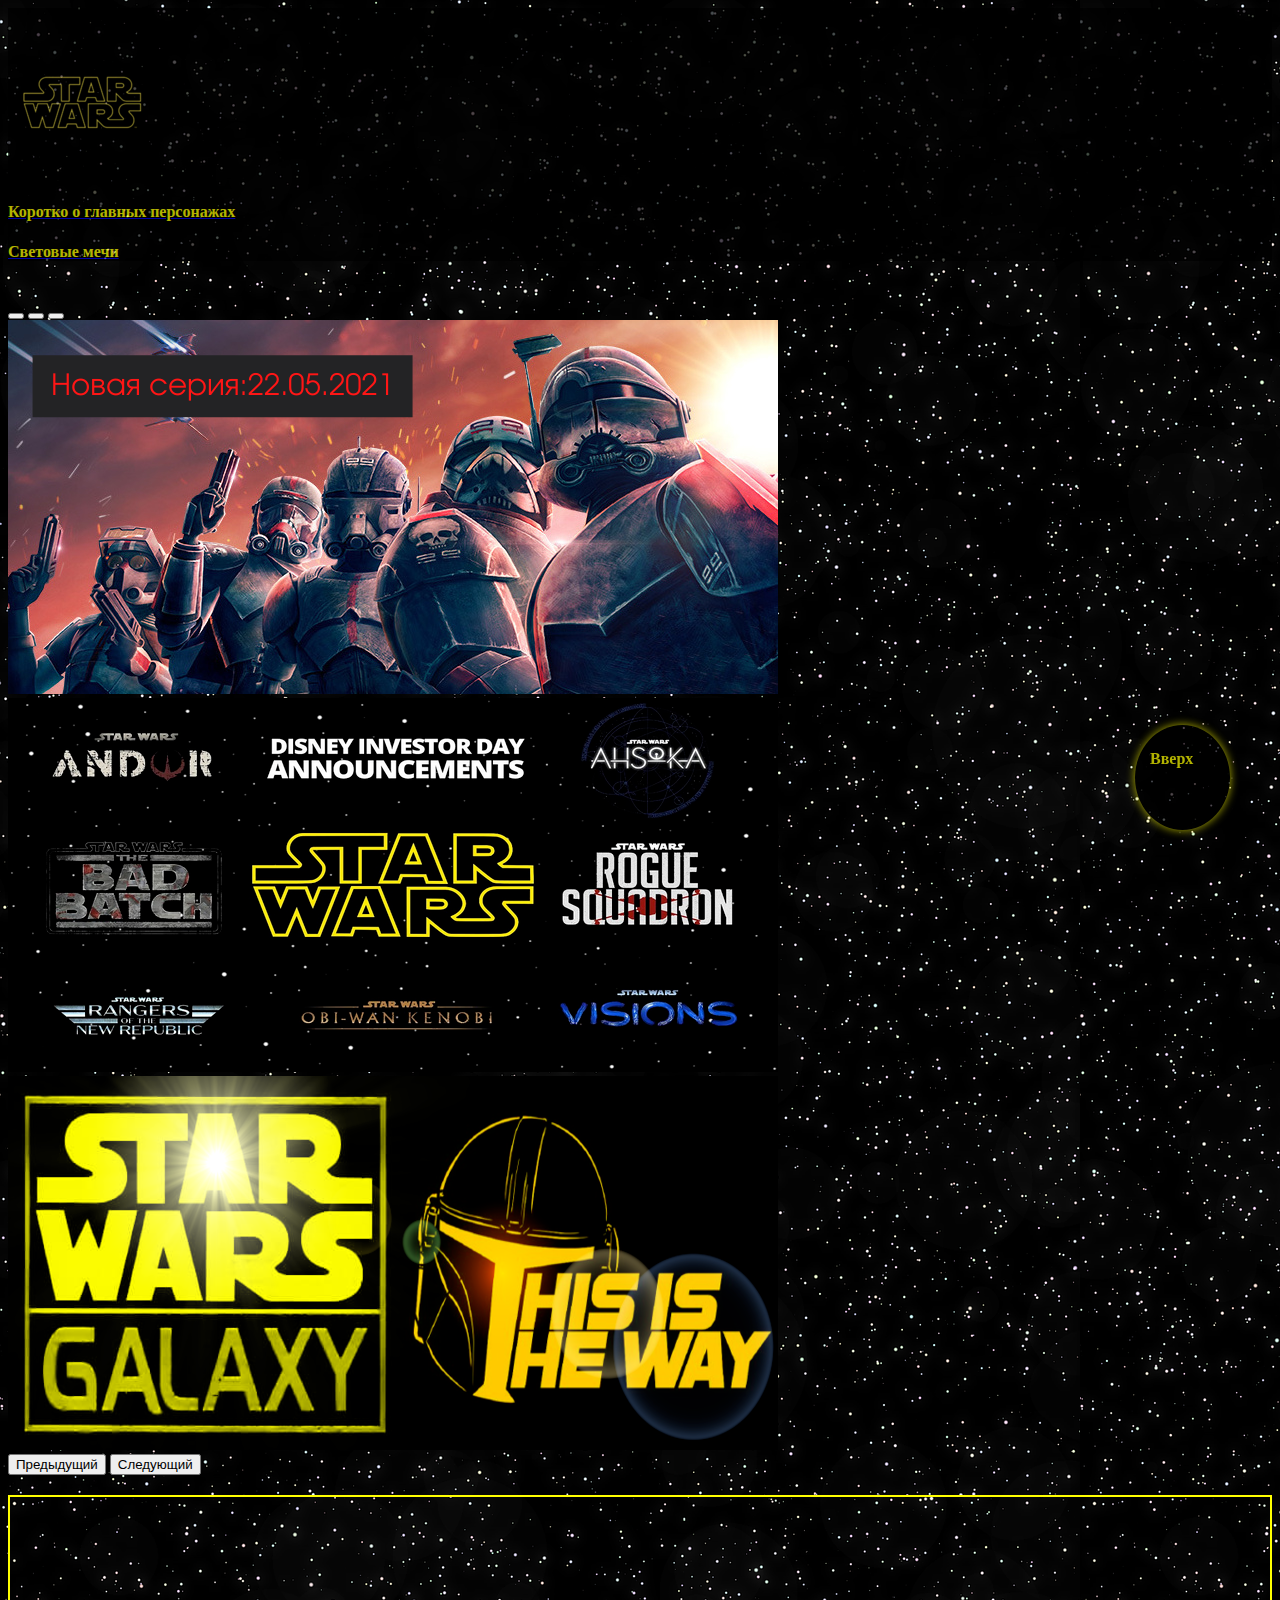
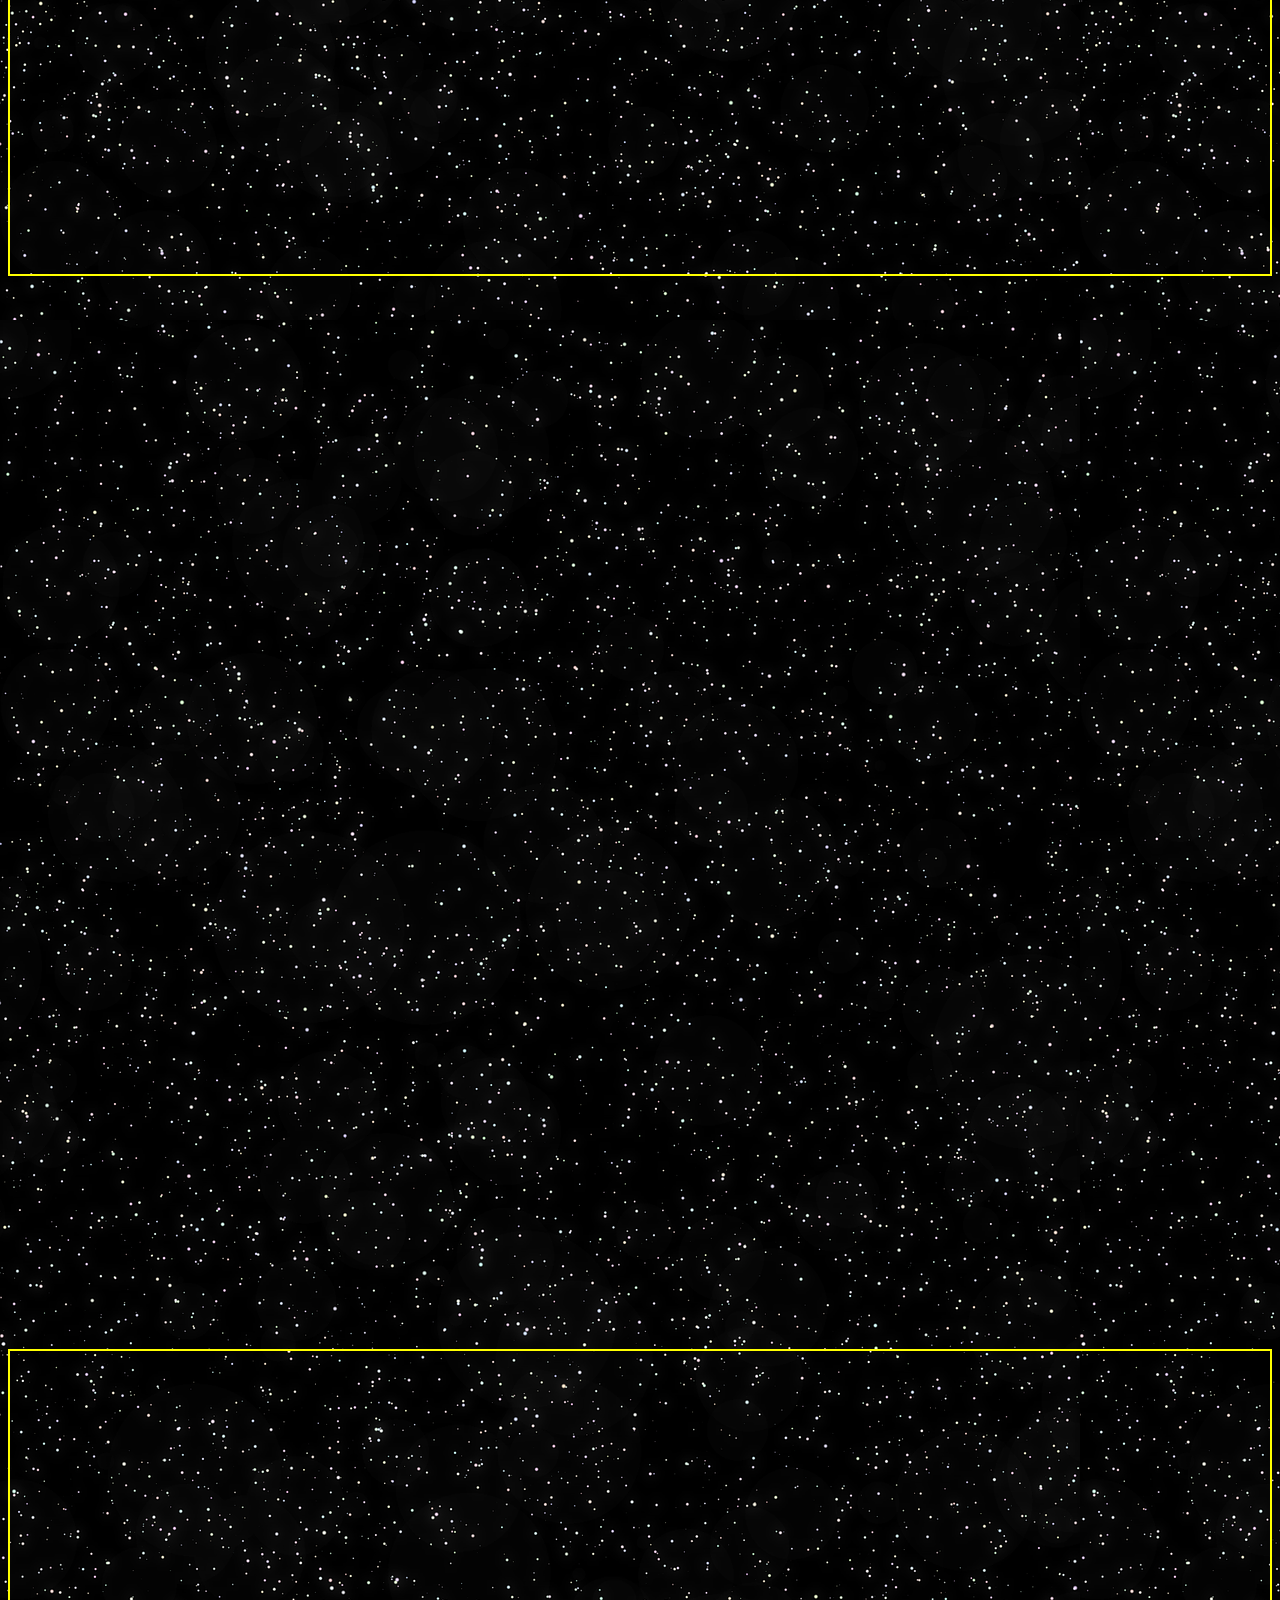
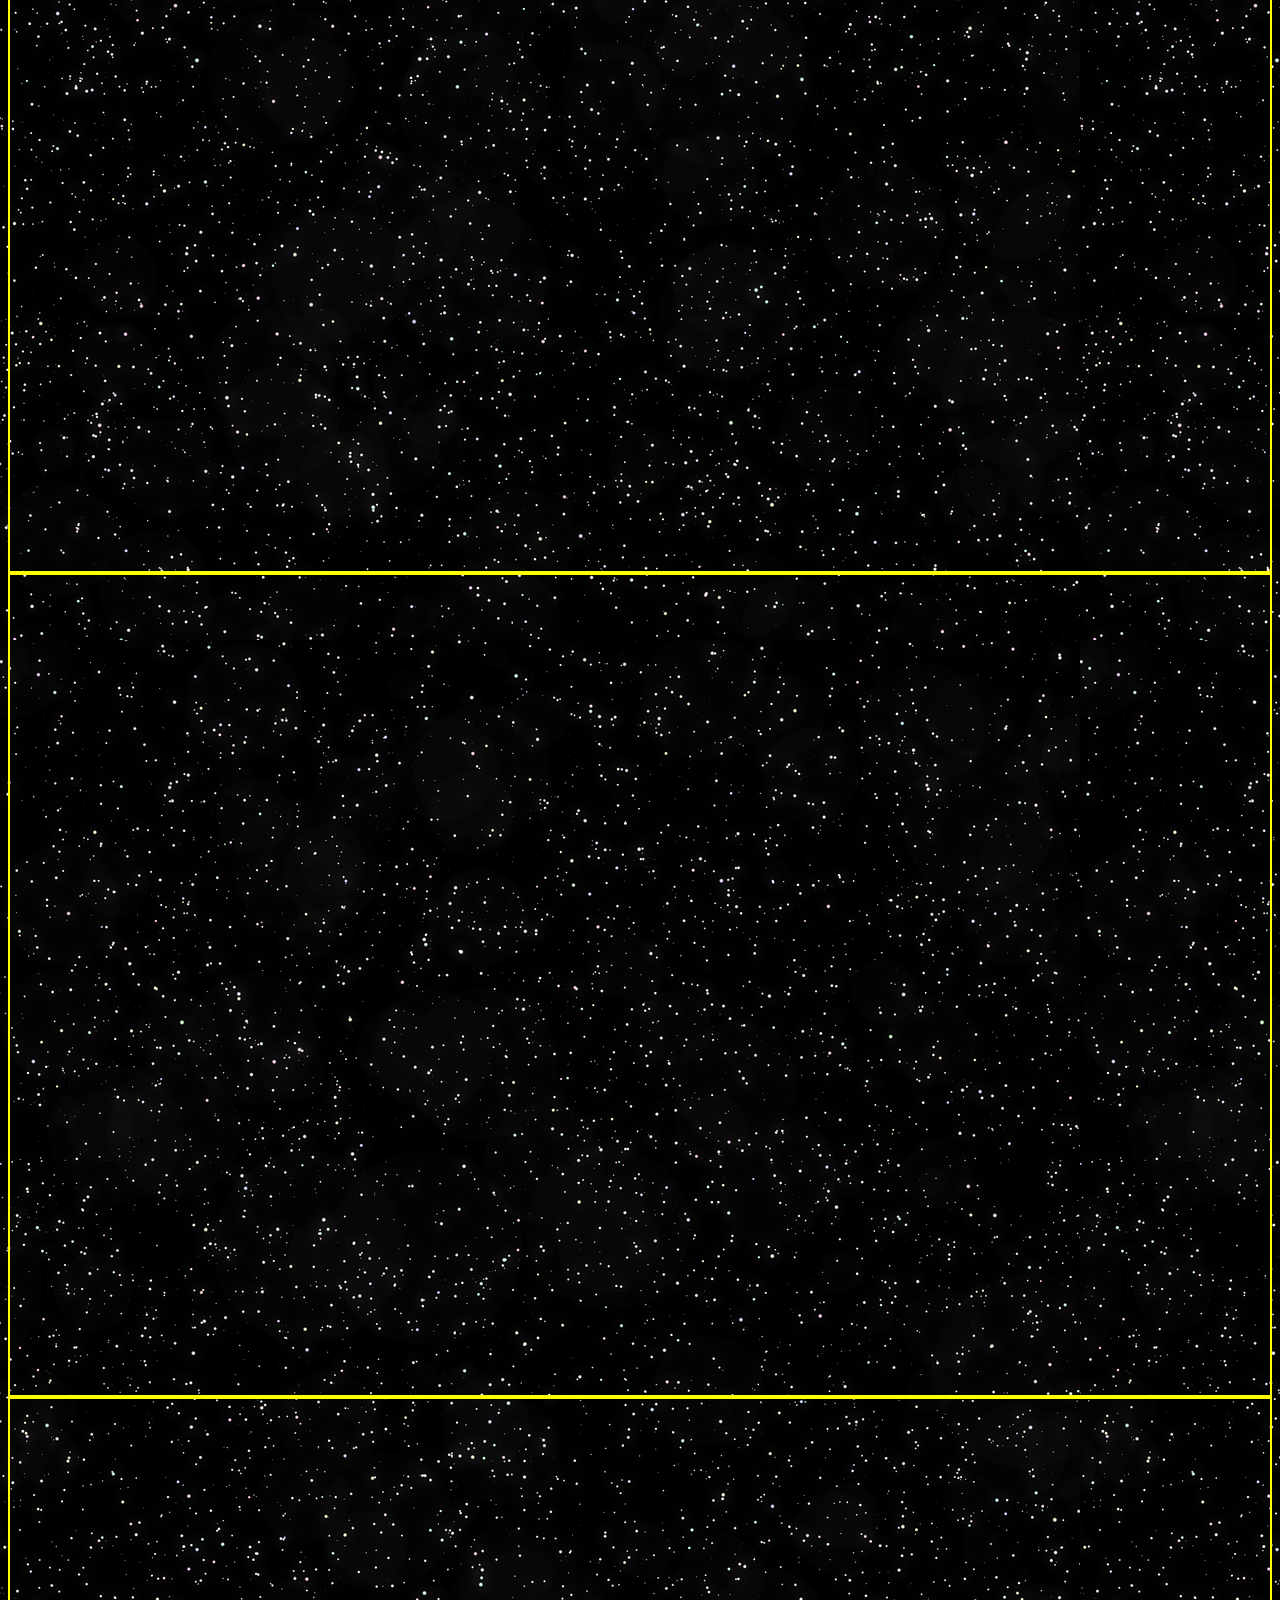
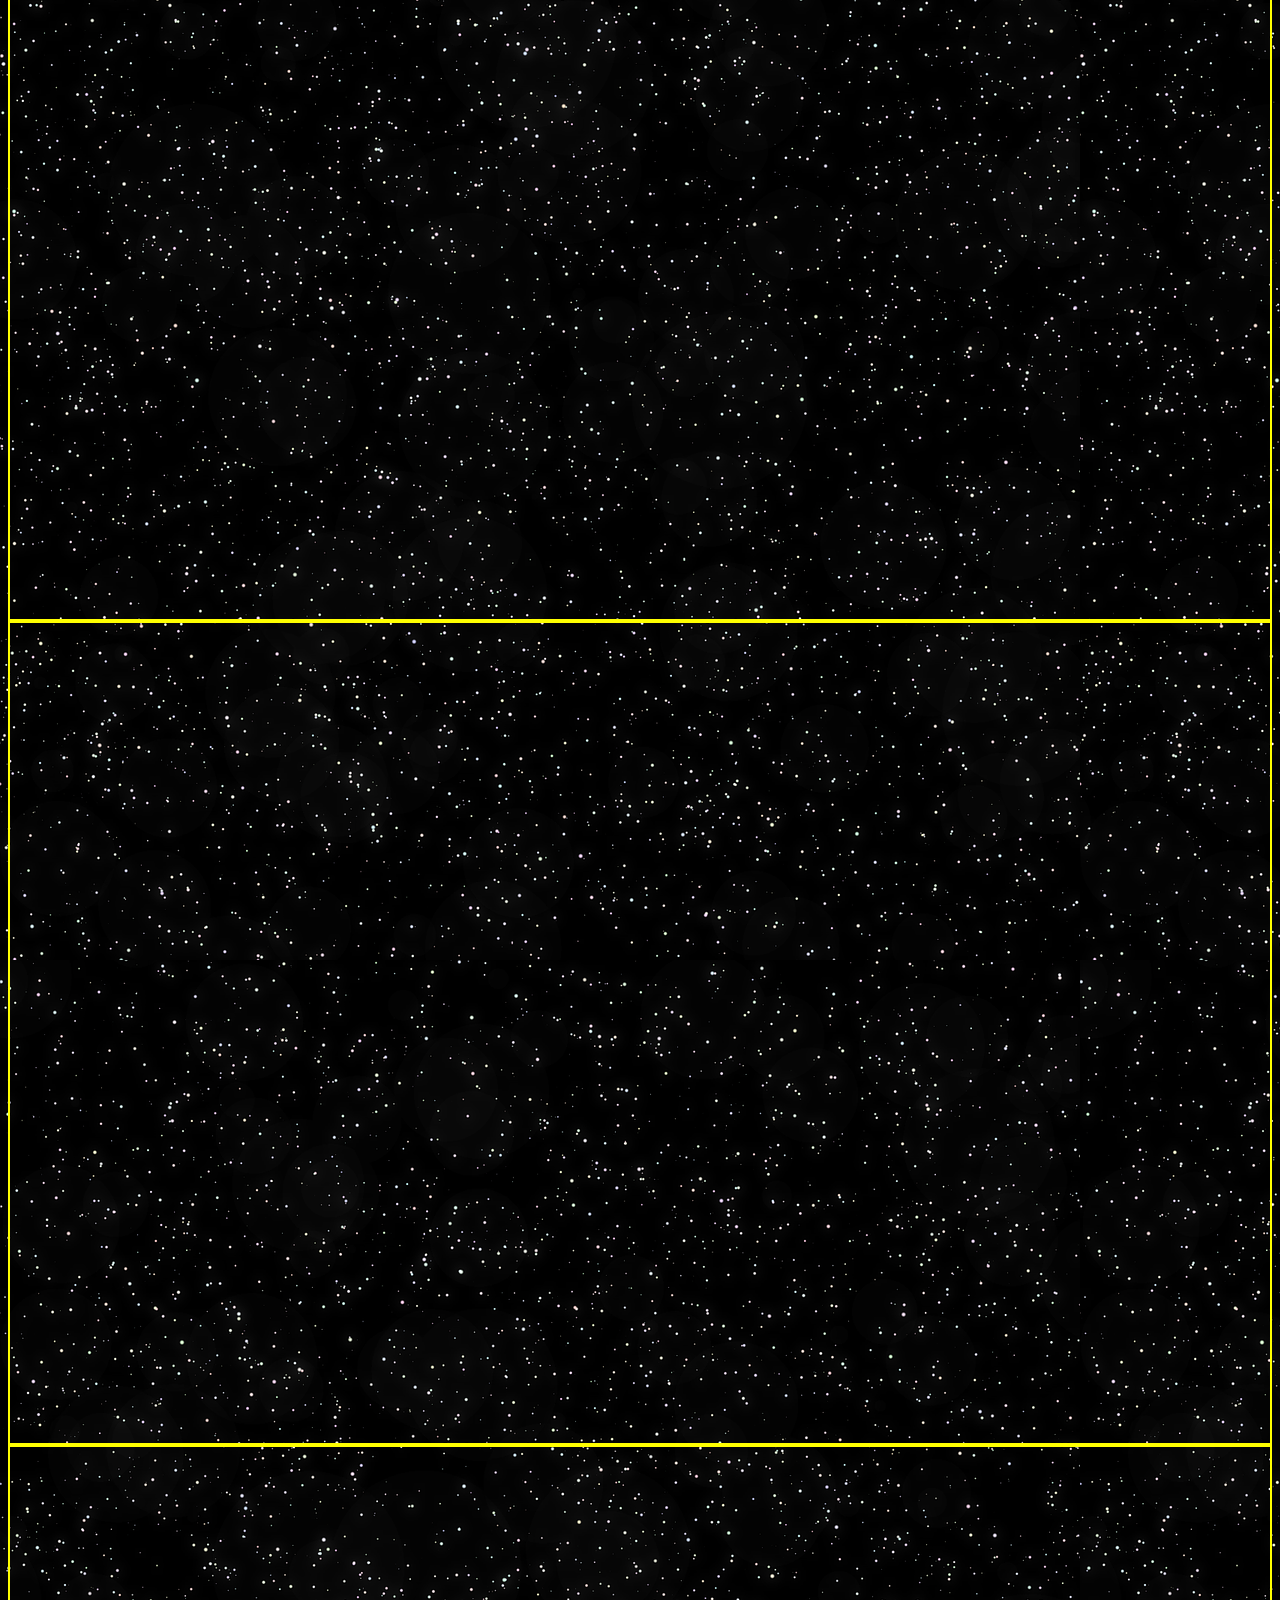
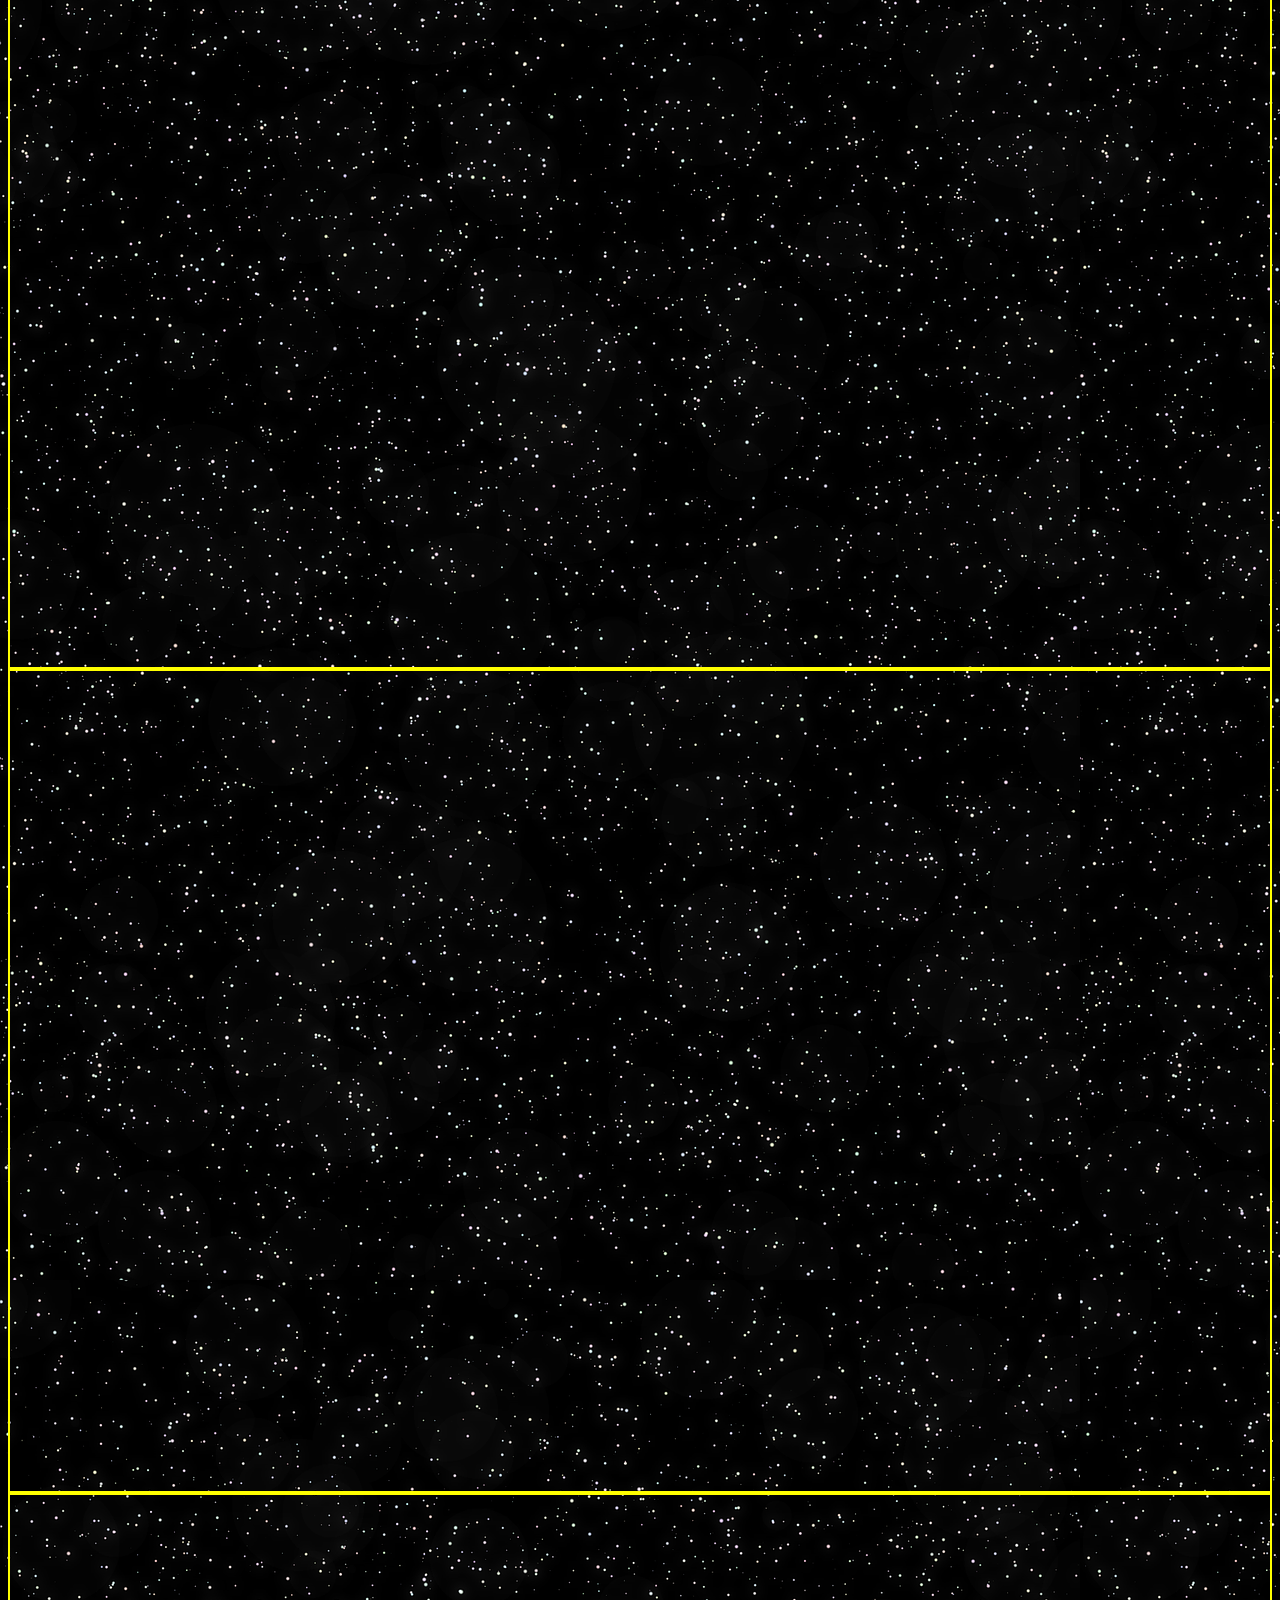
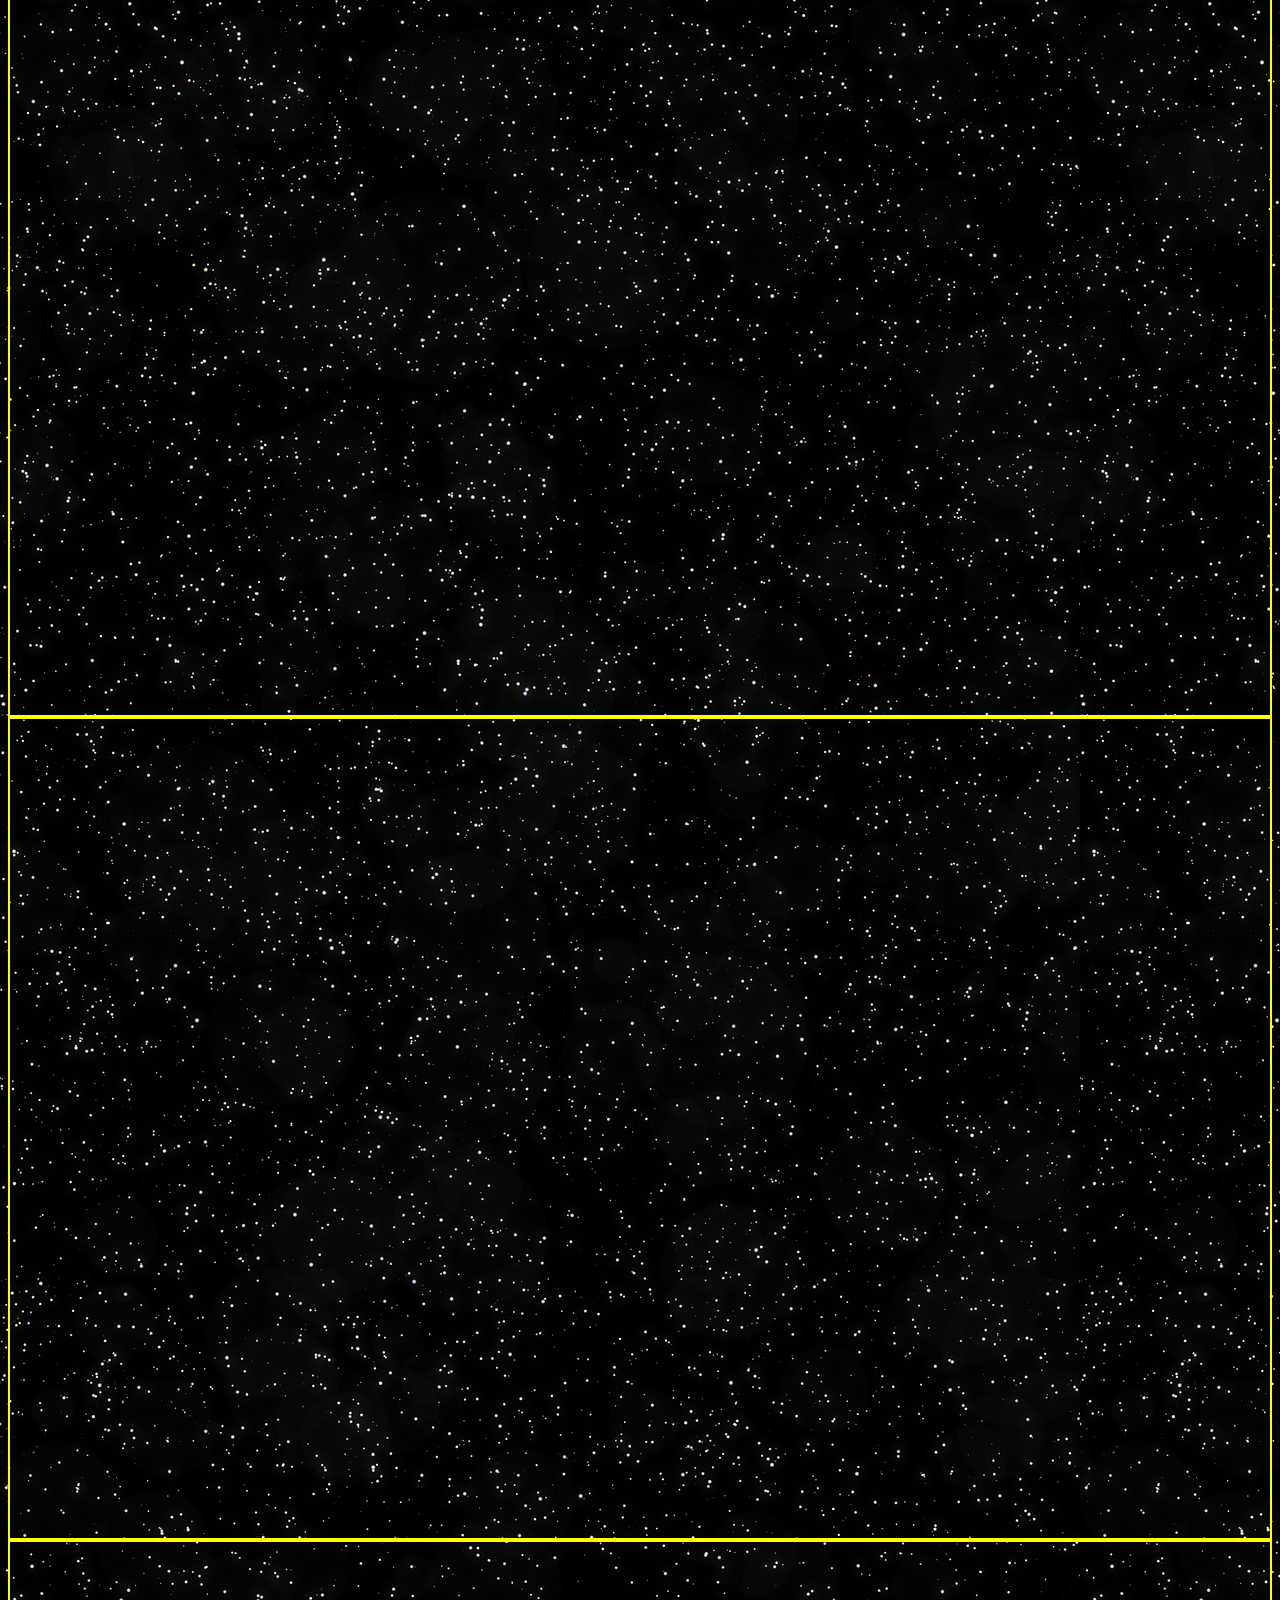
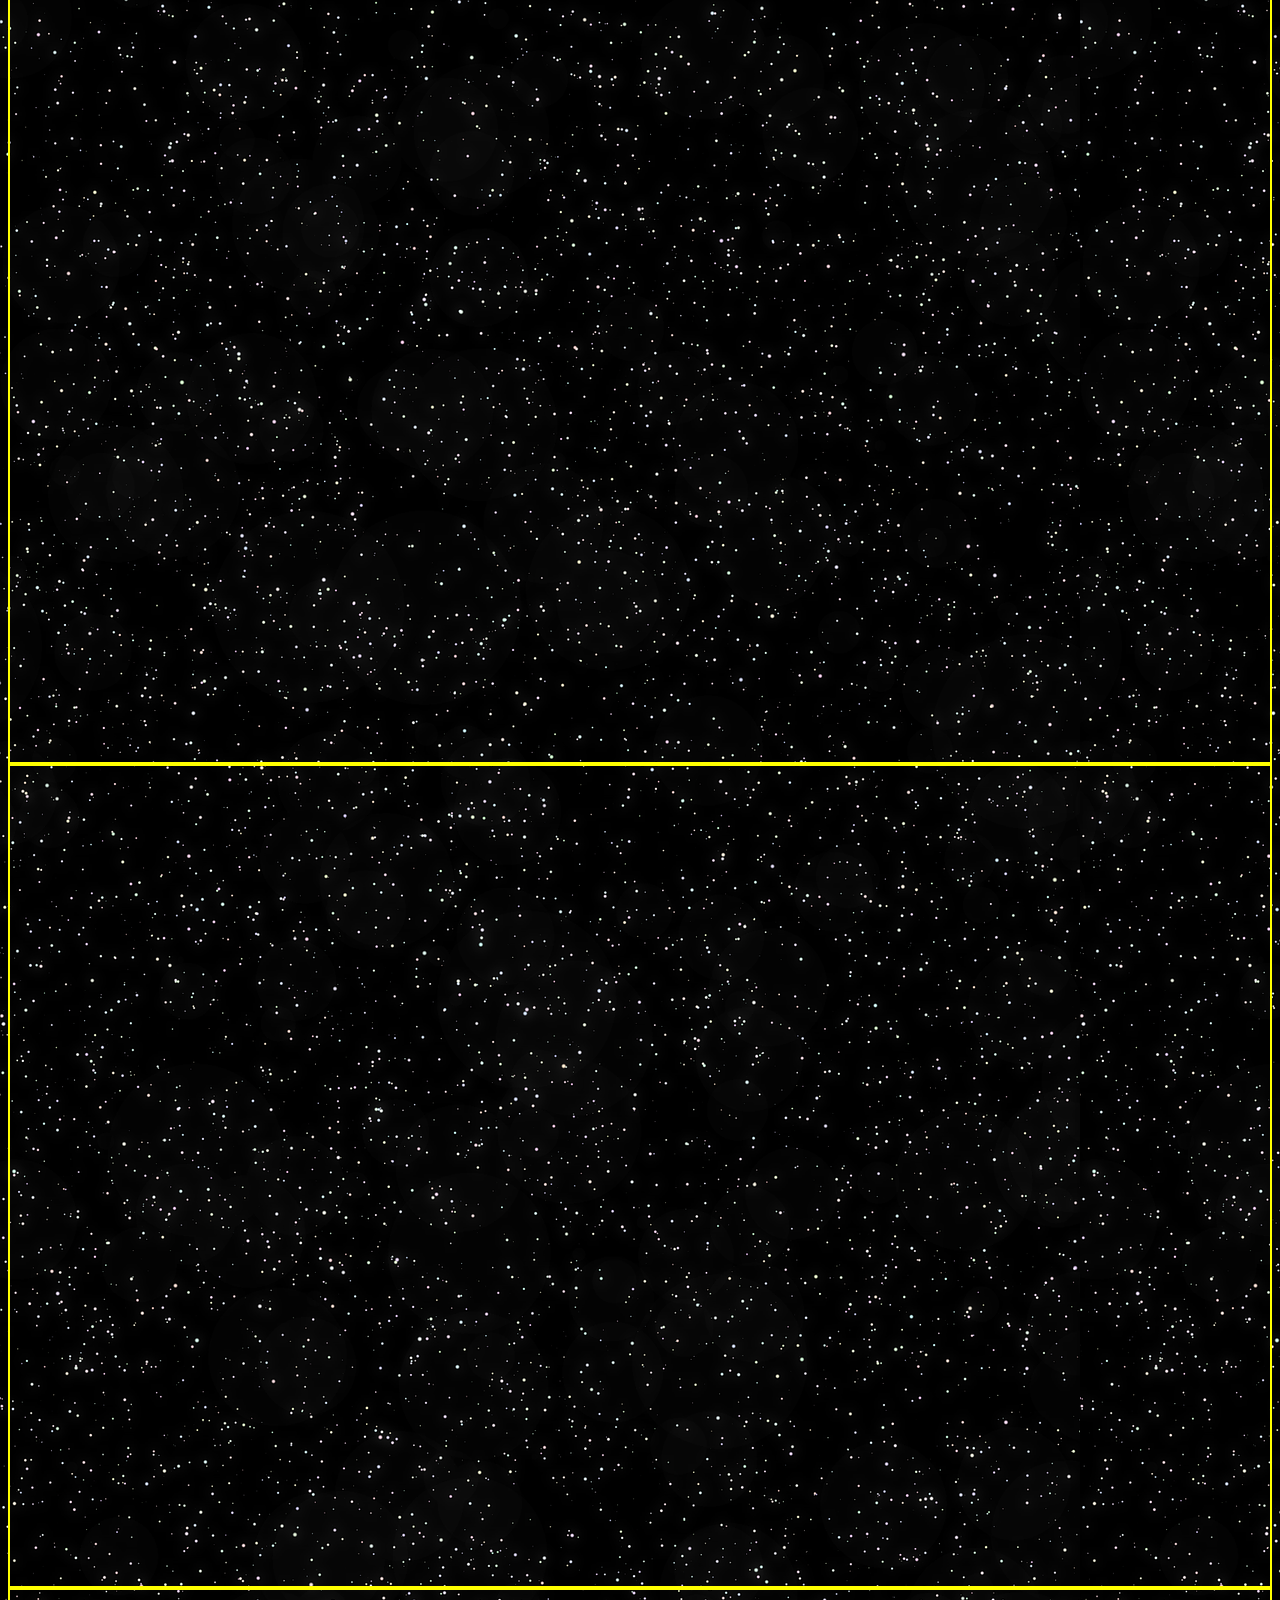
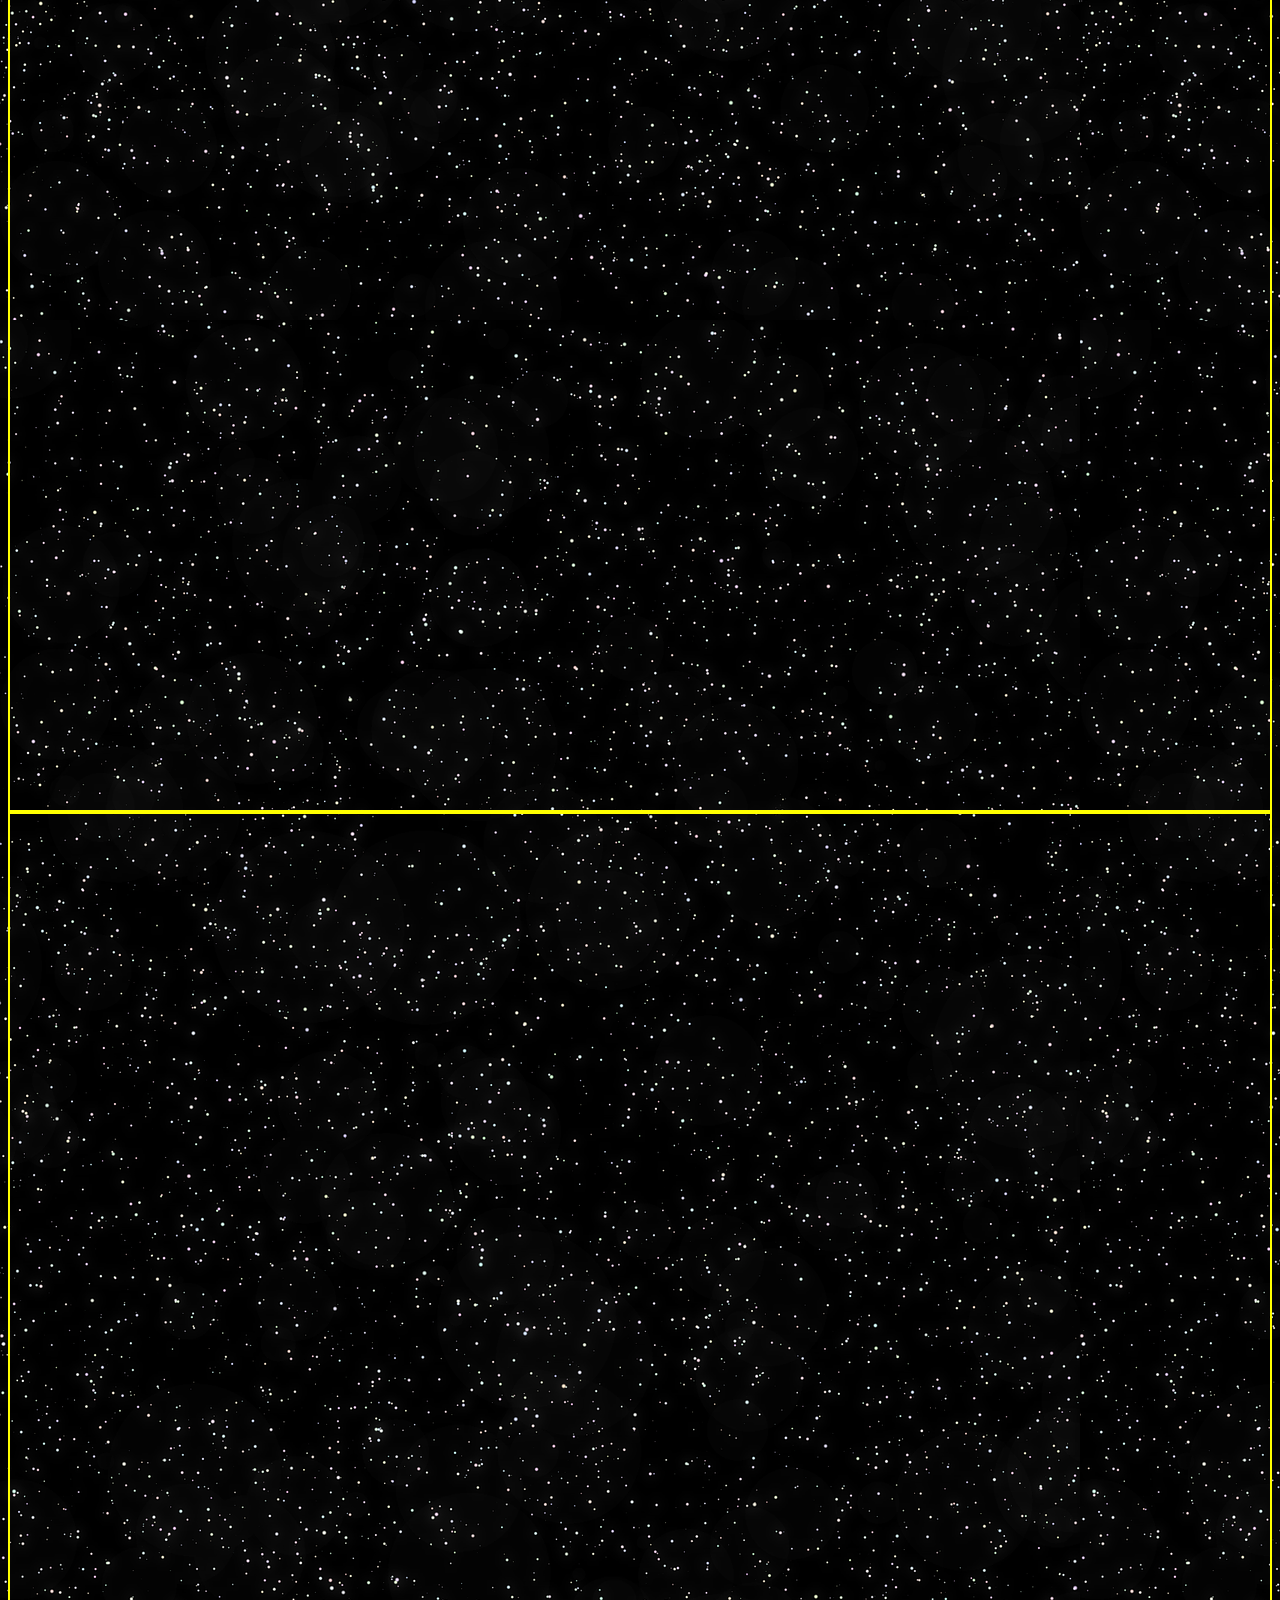
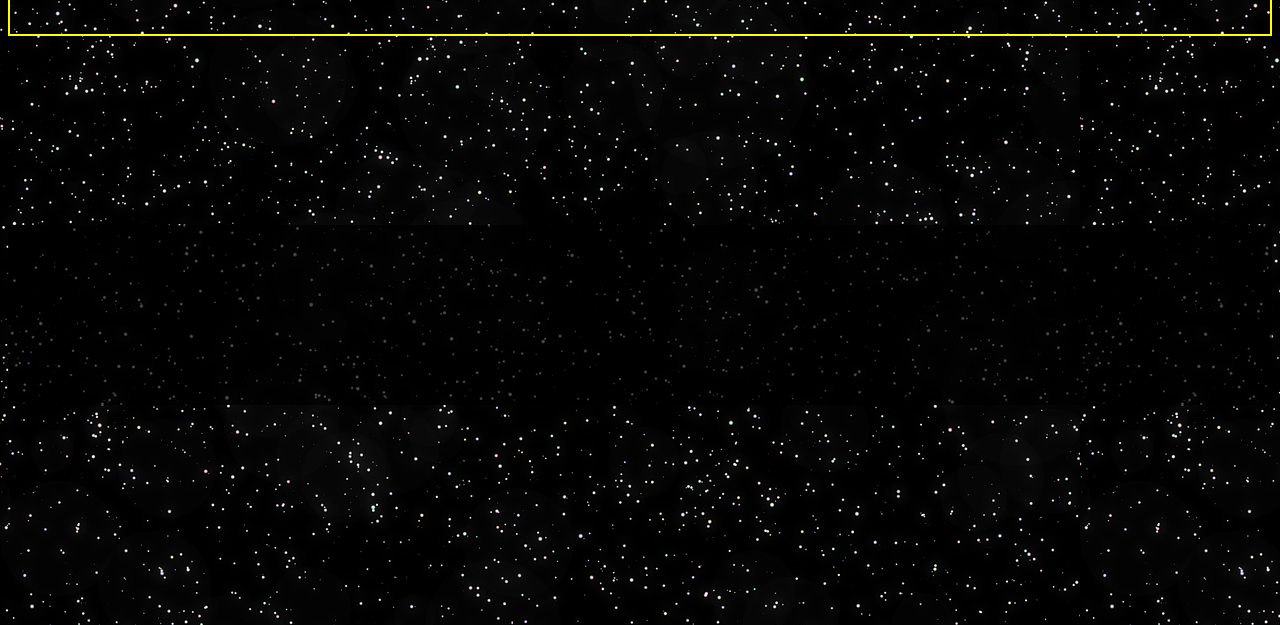
<file: sw-inside-project-2/1.html>
<!DOCTYPE html>
<html lang="en">
<head>
    <meta charset="UTF-8">
    <meta http-equiv="X-UA-Compatible" content="IE=edge">
    <meta name="viewport" content="width=device-width, initial-scale=1.0">
    <title>STAR WARS</title>
 
    <link href="https://cdn.jsdelivr.net/npm/bootstrap@5.0.1/dist/css/bootstrap.min.css" rel="stylesheet" integrity="sha384-+0n0xVW2eSR5OomGNYDnhzAbDsOXxcvSN1TPprVMTNDbiYZCxYbOOl7+AMvyTG2x" crossorigin="anonymous">
   <link rel="stylesheet" href="1.1.1.css">
</head>
<body>
    <div class="container-fluid v" id="to-top">
        <div class="row justify-content-around align-items-center ">
            <div class="col-md-4">
                <img src="img/logo.png" class="img-fluid" alt="">
            </div>
            <div class="col-md-8">
                <div class="menu d-flex justify-content-around ">
                    <a href="2.html">
                        <div class="menu-item">
                           <h4 class="my-anim-bottom"> Коротко о главных персонажах</h4> 
                        </div>
                    </a>
                    <a href="3.html">
                        <div class="menu-item">
                            <h4 class="my-anim-bottom">Световые мечи</h4>
                        </div>
                    </a>
                </div>
            </div>
        </div>
    </div>
            <div class="row">
                <div class="col-md-12">
                      <div id="carouselExampleIndicators" class="carousel slide" data-bs-ride="carousel">
                        <div class="carousel-indicators">
                          <button type="button" data-bs-target="#carouselExampleIndicators" data-bs-slide-to="0" class="active" aria-current="true" aria-label="Slide 1"></button>
                          <button type="button" data-bs-target="#carouselExampleIndicators" data-bs-slide-to="1" aria-label="Slide 2"></button>
                          <button type="button" data-bs-target="#carouselExampleIndicators" data-bs-slide-to="2" aria-label="Slide 3"></button>
                        </div>
                        <div class="carousel-inner">
                          <div class="carousel-item active">
                            <img src="img/karusel-1.png" class="d-block w-100" alt="...">
                          </div>
                          <div class="carousel-item">
                            <img src="img/karusel-2.png" class="d-block w-100" alt="...">
                          </div>
                          <div class="carousel-item">
                            <img src="img/karusel-3.png" class="d-block w-100" alt="...">
                          </div>
                        </div>
                        <button class="carousel-control-prev" type="button" data-bs-target="#carouselExampleIndicators"  data-bs-slide="prev">
                          <span class="carousel-control-prev-icon" aria-hidden="true"></span>
                          <span class="visually-hidden">Предыдущий</span>
                        </button>
                        <button class="carousel-control-next" type="button" data-bs-target="#carouselExampleIndicators"  data-bs-slide="next">
                          <span class="carousel-control-next-icon" aria-hidden="true"></span>
                          <span class="visually-hidden">Следующий</span>
                        </button>
                      </div>
        </div>
                </div>   
        <div class="row">
            <div class="col-lg-4" >
                <div class="pos">
                    <h4 class="my-anim-bottom">
                        Хронология просмотра 
                        <ol>
                            <li>
                                Звёздные Войны: Скрытая угроза
                            </li>
                            <li>
                                Звёздные Войны: Атака клонов
                            </li>
                            <li>
                                Мультсериал: Звёздные Войны: Войны клонов
                            </li>
                            <li>
                                Звёздные Войны: Месть Ситхов
                            </li>
                            <li>
                                Мультсериал: Звёздные Войны: Бракованая партия(он ещё не закончен) 
                            </li>
                            <li>
                                Звёздные Войны: Новая надежда
                            </li>
                            <li>
                                Звёздные Войны: Империя наносит ответный удар 
                            </li>
                            <li>
                                Звёздные Войны: Возвращение Джедая
                            </li>
                        </ol>
                        <h5 class="my-anim-bottom">
                            Спин-офы
                            <ol>
                            <li>
                                Мультсериал: Звёздные Войны: Повстанцы (по хронологии смотреть необходимо после Новой надежды)
                            </li>
                            <li>
                                Звёздные Войны: Соло (по хронологии смотреть необходимо перед Новой надеждой)
                            </li>
                            <li>
                                Звёздные Войны: Изгой один (по хронологии необходимо смотреть перед Новой надеждой)
                            </li>
                            <li>
                                Сериал: Мандалорец (по хронологии смотреть необходимо после Возвращения Джедая)
                            </li>
                        </ol>
                        </h5>                       
                    </h4>
                </div>
                <div class="s">
 <img src="img/side-img-1.jpg" alt="" class="im my-anim-bottom"> 
<h6 class="my-anim-bottom">Фан-Арт по Звёздным Войнам</h6>   
</div>
            </div>
            <div class="col-lg-8">
                <div class="container-fluid">
                     <h3 class="mt-5 my-anim-bottom">
                         Постеры к фильмам и мультсериалам 
                     </h3>
                     <div class="row">
                     <div class="col-md-3"><h6 class="po my-anim-bottom">1 Звёздные Войны: Скрытая угроза<img src="img/poster-1.png" alt="" class="img-fluid"></h6> </div> 
                     <div class="col-md-3"><h6 class="po my-anim-bottom">2 Звёздные Войны: Атака клонов<img src="img/poster-2.png" alt=""  class="img-fluid"></h6></div>
                     <div class="col-md-3"><h6 class="po my-anim-bottom">3 Звёздные Войны: Войны клонов<img src="img/poster-3.png" alt=""  class="img-fluid"></h6></div>
                     <div class="col-md-3"><h6 class="po my-anim-bottom">4 Звёздные Войны: Месть Ситхов<img src="img/poster-4.png" alt=""  class="img-fluid"></h6></div>
                     <div class="col-md-3"><h6 class="po my-anim-bottom">5 Звёздные Войны: Бракованая партия<img src="img/poster-5.png" alt=""  class="img-fluid"></h5></div>
                     <div class="col-md-3"><h6 class="po my-anim-bottom">6 Звёздные Войны: Новая надежда<img src="img/poster-6.png" alt=""  class="img-fluid"></h6></div>
                     <div class="col-md-3"><h6 class="po my-anim-bottom">7 Звёздные Войны: Империя наносит ответный удар<img src="img/poster-7.png" alt=""  class="img-fluid"></h6></div>
                     <div class="col-md-3"><h6 class="po my-anim-bottom">8 Звёздные Войны: Возвращение Джедая<img src="img/poster-8.png" alt=""  class="img-fluid"></h6></div>
                     <div class="col-md-3"><h6 class="po my-anim-bottom">9 Звёздные Войны: Повстанцы<img src="img/poster-9.png" alt=""  class="img-fluid"></h6></div>
                     <div class="col-md-3"><h6 class="po my-anim-bottom">10 Звёздные Войны: Соло<img src="img/poster-10.png" alt=""  class="img-fluid"></h6></div>
                     <div class="col-md-3"><h6 class="po my-anim-bottom">11 Звёздные Войны: Изгой один<img src="img/poster-11.png" alt=""  class="img-fluid"></h6></div>
                     <div class="col-md-3"><h6 class="po my-anim-bottom">12 Мандалорец<img src="img/poster-12.png" alt="" class="img-fluid"></h6></div>
               </div>
               <div class="bio">
          <h3 class="my-anim-bottom">
         Что такое Звёздные Войны?
        </h3>
                        <h5 class="my-anim-bottom">
                            «Звёздные во́йны» — медиафраншиза в жанре космическая опера, включающая в себя 6 художественных фильмов , а также анимационные сериалы, мультфильмы, телефильмы, книги, комиксы, видеоигры, игрушки и прочие произведения, созданные в рамках единой фантастической вселенной «Звёздных войн», задуманной и реализованной американским режиссёром Джорджем Лукасом в конце 1970-х годов и позднее расширенной.
«Звёздные войны» занимают второе место в истории по общим кассовым сборам среди всех кинофраншиз, уступая только серии фильмов Кинематографической вселенной Marvel. В 2020 году общая стоимость франшизы «Звёздных войн» оценивалась в 70 миллиардов долларов США и в настоящее время она является пятой самой кассовой медиафраншизой.
                       </h5>  
      </div>
            </div>
            </div>
      </div>
       <footer class="col-md-12">
        <a href="#to-top">
            <div class="move-top my-anim-bottom">Вверх</div>
        </a>
        <h4 class="text-center my-anim-bottom">Да прибудет с вами сила "May the force be with you"</h4>
        <h5 class="my-anim-bottom">И помните лучше самостоятельно посмотреть все выше перечисленое </h5>
       </footer>
       <script src="https://cdn.jsdelivr.net/npm/bootstrap@5.0.1/dist/js/bootstrap.bundle.min.js" integrity="sha384-gtEjrD/SeCtmISkJkNUaaKMoLD0//ElJ19smozuHV6z3Iehds+3Ulb9Bn9Plx0x4" crossorigin="anonymous"></script>
    <script src="1-1.js"></script>
</body>
</html>
</file>
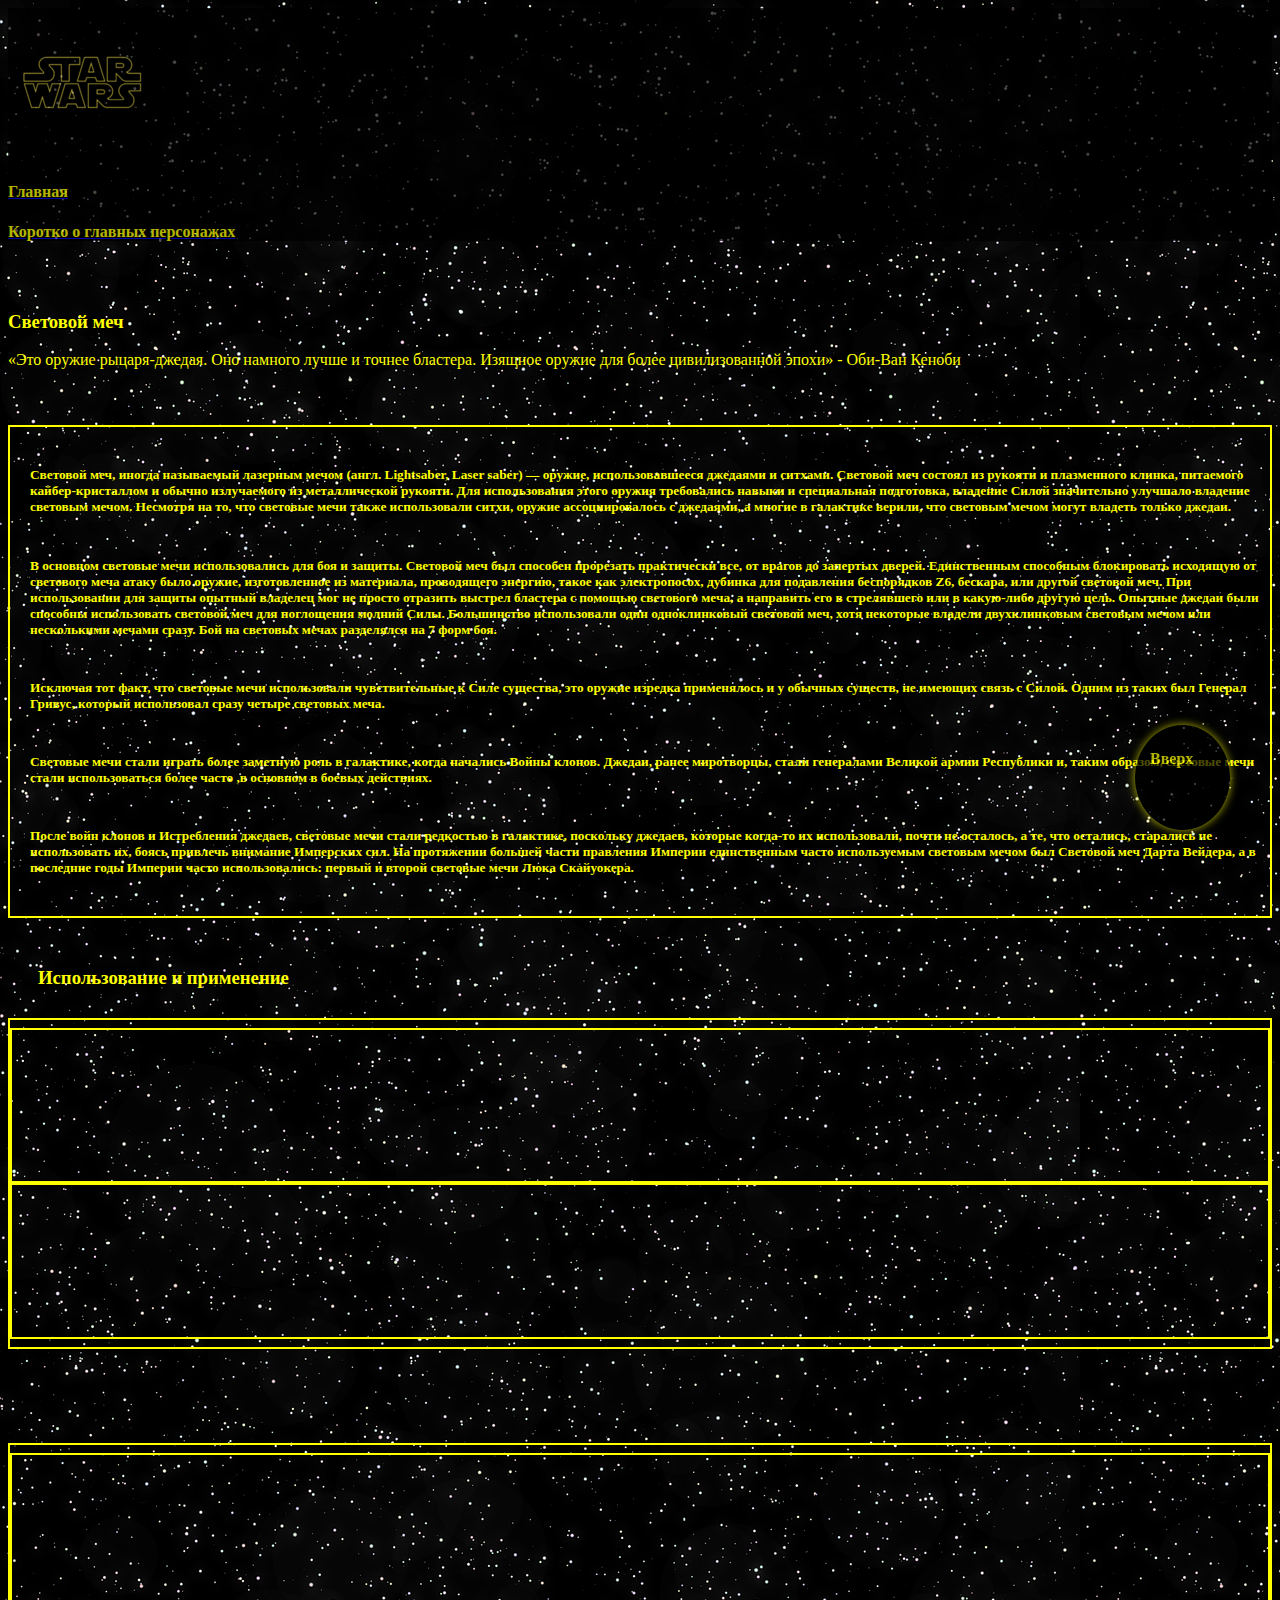
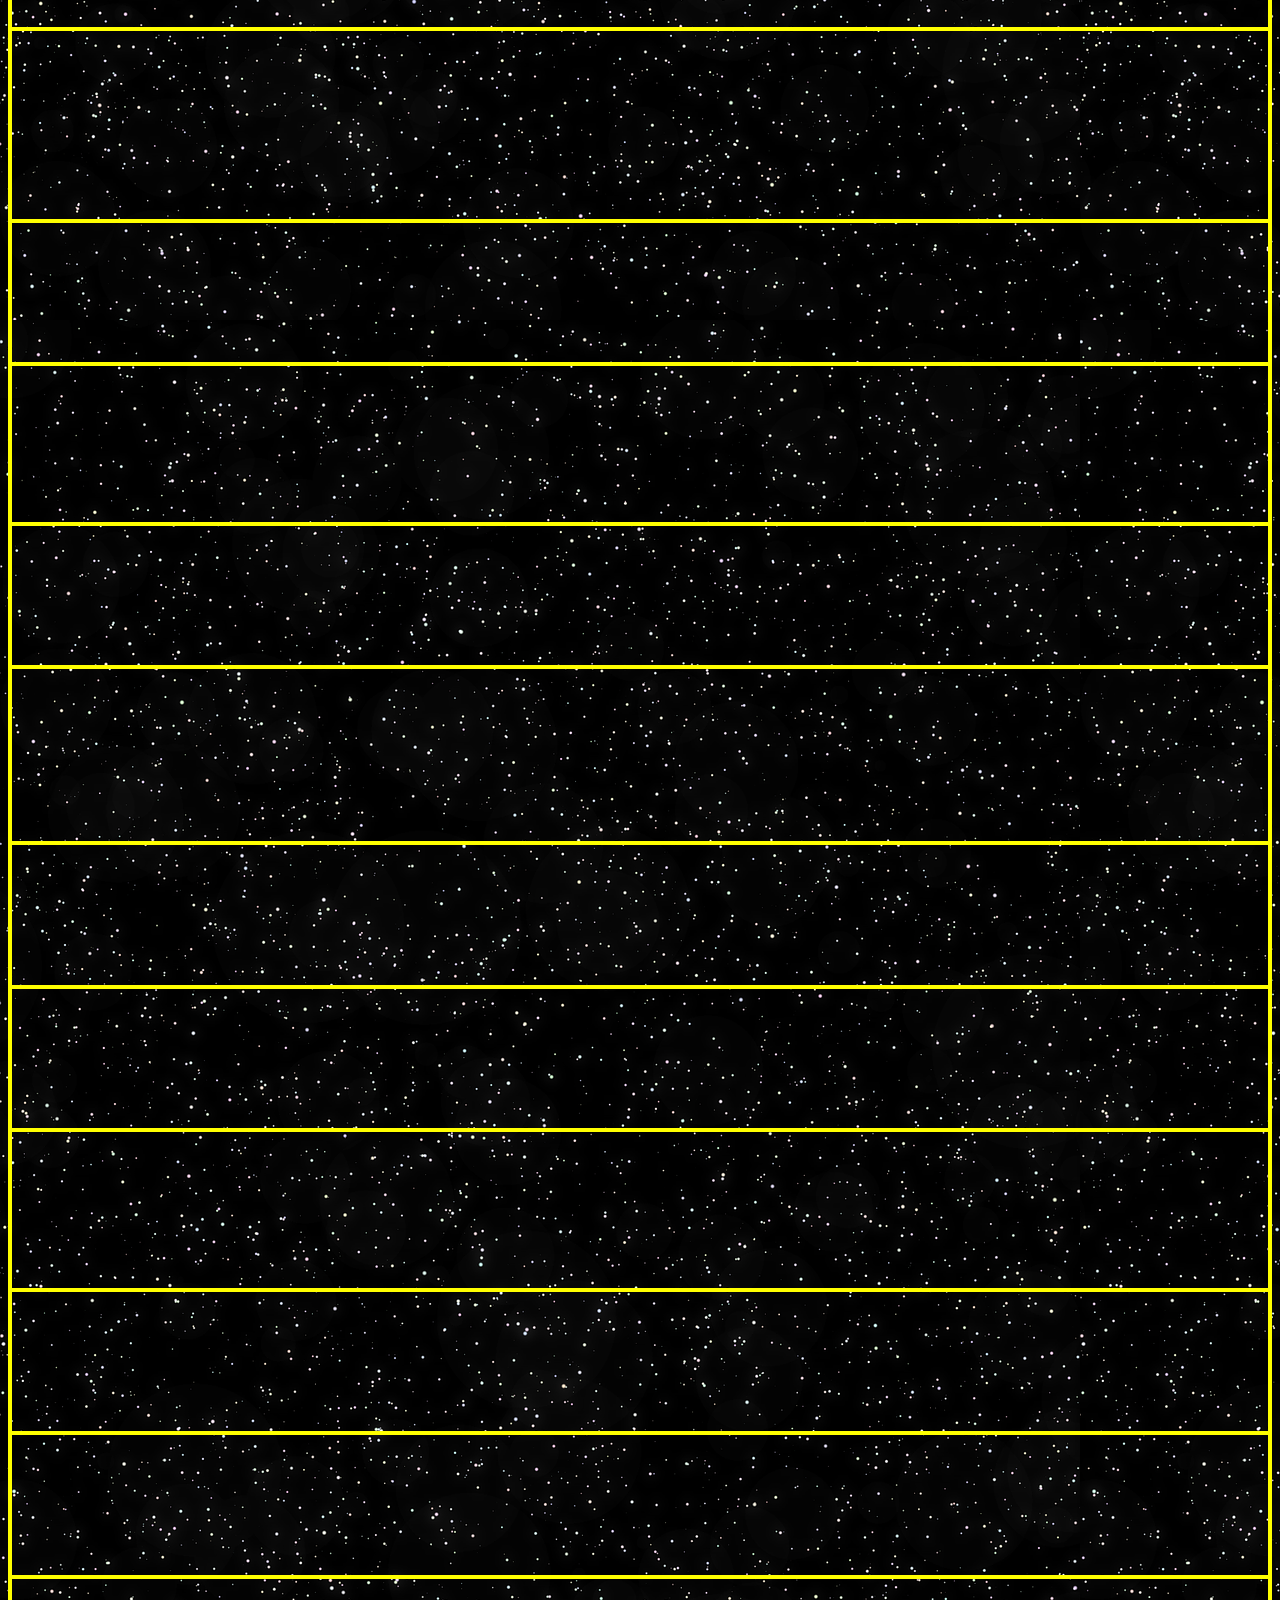
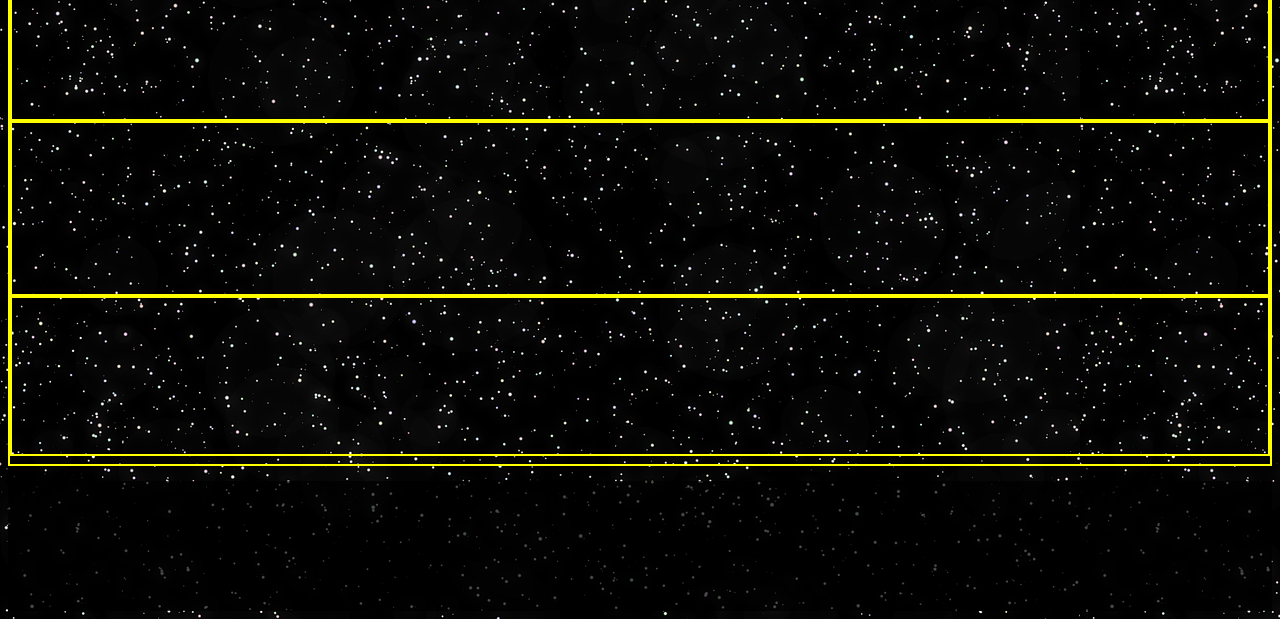
<file: sw-inside-project-2/3.html>
<!DOCTYPE html>
<html lang="en">
<head>
    <meta charset="UTF-8">
    <meta http-equiv="X-UA-Compatible" content="IE=edge">
    <meta name="viewport" content="width=device-width, initial-scale=1.0">
    <title>Light Sabers</title>
    <link rel="stylesheet" href="3.3.3.css">
    <link rel="stylesheet" href="https://cdn.jsdelivr.net/npm/bootstrap@4.5.3/dist/css/bootstrap.min.css" integrity="sha384-TX8t27EcRE3e/ihU7zmQxVncDAy5uIKz4rEkgIXeMed4M0jlfIDPvg6uqKI2xXr2" crossorigin="anonymous">

</head>
<body>
    <div class="container-fluid v" id="to-top">
    <div class="row justify-content-around align-items-center">
        <div class="col-md-4">
            <img src="img/logo.png" class="img-fluid my-anim-bottom t" alt="">
        </div>
        <div class="col-md-8">
            <div class="menu d-flex justify-content-around ">
                <a href="1.html">
                    <div class="menu-item">
                       <h4 class="my-anim-bottom t"> Главная</h4> 
                    </div>
                </a>
                <a href="2.html">
                    <div class="menu-item">
                        <h4 class="my-anim-bottom t">Коротко о главных персонажах</h4>
                    </div>
                </a>
            </div>
        </div>
    </div>
</div>
<header class="text-center he"> <h3 class="my-anim-bottom">
    Световой меч
</h3><p  class="my-anim-bottom">«Это оружие рыцаря-джедая. Оно намного лучше и точнее бластера. Изящное оружие для более цивилизованной эпохи» - Оби-Ван Кеноби </p></header>
<div class="row">
<div class="col-md-11">
   <h5 class="my-anim-bottom inf">
    Световой меч, иногда называемый лазерным мечом (англ. Lightsaber, Laser saber) — оружие, использовавшееся джедаями и ситхами. Световой меч состоял из рукояти и плазменного клинка, питаемого кайбер-кристаллом и обычно излучаемого из металлической рукояти. Для использования этого оружия требовались навыки и специальная подготовка, владение Силой значительно улучшало владение световым мечом. Несмотря на то, что световые мечи также использовали ситхи, оружие ассоциировалось с джедаями, а многие в галактике верили, что световым мечом могут владеть только джедаи.
   </h5>
   <h5 class="my-anim-bottom inf">В основном световые мечи использовались для боя и защиты. Световой меч был способен прорезать практически все, от врагов до запертых дверей. Единственным способным блокировать исходящую от светового меча атаку было оружие, изготовленное из материала, проводящего энергию, такое как электропосох, дубинка для подавления беспорядков Z6, бескара, или другой световой меч. При использовании для защиты опытный владелец мог не просто отразить выстрел бластера с помощью светового меча, а направить его в стрелявшего или в какую-либо другую цель. Опытные джедаи были способны использовать световой меч для поглощения молний Силы. Большинство использовали один одноклинковый световой меч, хотя некоторые владели двухклинковым световым мечом или несколькими мечами сразу.
    Бой на световых мечах разделялся на 7 форм боя.</h5> 
   <h5 class="my-anim-bottom inf">Исключая тот факт, что световые мечи использовали чувствительные к Силе существа, это оружие изредка применялось и у обычных существ, не имеющих связь с Силой. Одним из таких был Генерал Гривус, который использовал сразу четыре световых меча.</h5> 
   <h5 class="my-anim-bottom inf">Световые мечи стали играть более заметную роль в галактике, когда начались Войны клонов. Джедаи, ранее миротворцы, стали генералами Великой армии Республики и, таким образом, световые мечи стали использоваться более часто ,в основном в боевых действиях.</h5>
   <h5 class="my-anim-bottom inf">После войн клонов и Истребления джедаев, световые мечи стали редкостью в галактике, поскольку джедаев, которые когда-то их использовали, почти не осталось, а те, что остались, старались не использовать их, боясь привлечь внимание Имперских сил. На протяжении большей части правления Империи единственным часто используемым световым мечом был Световой меч Дарта Вейдера, а в последние годы Империи часто использовались: первый и второй световые мечи Люка Скайуокера.</h5>
</div>
</div>
<div class="use">     
   <h3 class="text-center c">Использование и применение</h3> 
   <div class="row">
        <div class="col-md-11"> 
           <div class="a"><h4 class="my-anim-bottom c ">Бой</h4><h5 class="my-anim-bottom">Бой на световых мечах был предпочтительным боевым методом, используемым владельцами световых мечей. На протяжении тысячелетий, многие боевые стили были уточнены в семь «классических» форм, которые служат стандартом, и множество других приемов, которые требуют высокого уровня мастерства. Бой на световых мечах было трудно освоить по ряду причин, одной из которых был световой меч, создающий импульс так быстро, что неподготовленный владелец мог потерять контроль над оружием.</h5></div> 
           <div class="a"><h4 class="my-anim-bottom c ">Ритуалы</h4><h5 class="my-anim-bottom">Церемония посвящения в рыцари Световые мечи были неотъемлемой частью рыцарских церемоний Ордена джедаев. Во время церемонии председательствующий Мастер-Джедай ритуально отрезал падавану косу. Затем мастер будет двигать лезвием на плечах каждого падавана (так как фактическое прикосновение лезвия к коже вызовет серъезную травму) и скажет: «по праву Совета, по воле Силы, [имя падавана], вы можете встать».</h5></div> 
        </div>
    </div>
</div>
<div class="color">
<h3  class="my-anim-bottom text-center">Цвет светового меча и его значение</h3>
<div class="row">
    <div class="col-md-11">
      <div class="a"><h4 class="my-anim-bottom c ">История цветов светового меча</h4> <h5 class="my-anim-bottom c">Изначально Джордж Лукас предполагал, что будет лишь два цвета — красный и голубой, символизирующие Тьму и Свет, соответственно Ситхов и Джедаев. Но в «Возвращении джедая» у Люка Скайуокера появляется зелёный световой меч. Причина изменения клинка была в том, что съёмки происходили в солнечный день, и на фоне ясного ярко-голубого неба светло-голубой цвет был плохо виден. Позже, со временем, цвета клинков изменялись.</h5></div> 
       <div class="b"><h4 class="my-anim-bottom c">Красный клинок</h4> <h5 class="my-anim-bottom c">Клинки красного цвета использовали Ситхи. Красный цвет ассоциируется с Тёмной стороной. Красный световой меч преимущественно создавался из искусственного кристалла красного цвета, так как органических красных кристаллов практически не было в природе. Начало этой традиции было положено ещё в годы существования Империи Ситхов, но наиболее прочно она закрепилась с подачи Дарта Ревана. После отмены старого канона компанией «Дисней» причина красного цвета клинка стала совсем иной. Согласно новой информации, клинок становится красным после того, как адепт Тёмной Стороны Силы напитывает кристалл энергией Темной Стороны. После этого кристалл начинает «кровоточить», и клинок меча приобретает красный цвет.</h5></div>
       <div class="cc"><h4 class="my-anim-bottom c">Оранжевый клинок</h4> <h5 class="my-anim-bottom c">Оранжевым клинком пользовались джедаи-стражи, которые предпочитали более агрессивный стиль боя.</h5></div>
       <div class="d"><h4 class="my-anim-bottom c">Жёлтый клинок</h4> <h5 class="my-anim-bottom c">Жёлтыми световыми мечами пользовались джедаи-стражи, которые выбрали баланс между Силой и мечом. Специализируются больше на защите. Также Стражи изучали технологии и занимались шпионажем, хакерством и выслеживанием противника[</h5></div>
       <div class="e"><h4 class="my-anim-bottom c">Желто-зеленый клинок</h4> <h5 class="my-anim-bottom c">Мечом желто-зеленого цвета пользовались джедаи которые не любили насилие но при этом могли постоять за себя и участвовать в войне если это необходимо.</h5></div>
       <div class="f"><h4 class="my-anim-bottom c">Зелёный клинок</h4> <h5 class="my-anim-bottom c">Световым мечом с клинком зелёного цвета пользовались консулы-джедаи. Консулы в ордене несли мир. Они не любили насилие и как правило неохотно использовали световой меч. Большую часть времени они тренировали чувствительность к Силе, так как она помогала чувствовать намерение и настроение дипломатов и в случае чего действовать на них, например, успокаивая, пока те даже не замечали этого в ходе спора.</h5></div>
       <div class="g"><h4 class="my-anim-bottom c">Клинок света циан</h4> <h5 class="my-anim-bottom c">Циановым клинком пользовались джедаи которые уделяли внимание одновременно тренировкам с силой и мечом.</h5></div>
       <div class="h"><h4 class="my-anim-bottom c">Светло-голубой клинок</h4> <h5 class="my-anim-bottom c">Этим мечом пользовались Рыцари-Джедаи делающие упор на тренировки со световым мечом, но не забывая тренировать силу и пользоваться ею.</h5></div>
       <div class="i"><h4 class="my-anim-bottom c">Голубой клинок</h4> <h5 class="my-anim-bottom c">Голубым клинком пользовались в основном Рыцари-Джедаи, основной упор которых уходит в тренировки со Световым мечом. Их основной миссией является, как сказал Энакин Скайуокер, «агрессивные переговоры». Силой они пользуются реже, чем остальные джедаи. Рыцари-Джедаи спасают жизни горожан и являются основной силой ордена.</h5></div>
       <div class="j"><h4 class="my-anim-bottom c">Клинок света индиго</h4> <h5 class="my-anim-bottom c">Данный цвет схож с синим и фиолетовым. Данным мечом пользовались Рыцари-Джедаи которые предпочитали более агрессивный темп борьбы.</h5></div>
       <div class="k"><h4 class="my-anim-bottom c">Фиолетовый клинок</h4> <h5 class="my-anim-bottom c">Фиолетовый клинок использовался джедаями, которые при поединке использовали агрессивный стиль боя. Клинок совмещает свет и тьму. Известным владеющим был - Мейс Винду.</h5></div>
       <div class="l"><h4 class="my-anim-bottom c">Клинок света маджента</h4> <h5 class="my-anim-bottom c">Первое появления данного клинка было в видеоигре Star Wars Jedi: Fallen Order, к сожалению там не объяснялось его значение и он являлся лишь косметическим изменением.</h5></div>
       <div class="m"><h4 class="my-anim-bottom c">Чёрный клинок</h4> <h5 class="my-anim-bottom c">Существует только один чёрный световой меч, так называемый Тёмный меч. Этот меч создал первый мандалорец, официально состоящий в Ордене Джедаев, — Тарр Визсла. После его смерти меч хранился в Храме, пока члены Дома Визсла не выкрали его оттуда во время Падения Старой Республики. Наследники Дома Визсла использовали его, чтобы объединить народ Мандалора и изгнать угнетателей.Особенность меча была в том, что он был плоский, имел более высокий звук гудения и на конце был заострён, напоминая обычное холодное оружие.</h5></div>
       <div class="n"><h4 class="my-anim-bottom c">Белый клинок</h4> <h5 class="my-anim-bottom c">Белым клинком обладают так называемые серые джедаи. Это те джедаи которые относят себя ни к темной, ни к светлой сторонам. Известным владеющим была - Асока Тано, ушедшая из Ордена Джедаев.</h5></div>
    </div>
</div>
</div>
<footer class="col-md-12">
    <a href="#to-top">
        <div class="move-top my-anim-bottom">Вверх</div>
    </a>
    <h4 class="my-anim-bottom text-center">Да прибудет с вами сила "May the force be with you"</h4>
   </footer>
    <script src="3-3.js"></script>
</body>
</html>
</file>
<file: sw-inside-project-2/1.1.1.css>
body{
    background-image: url(img/fon.png);
    scroll-behavior: smooth;
}
.move-top {
    position: fixed;
    right: 50px;
    bottom: 70px;
    background-color:black;
    border-radius: 50%;
    width: 80px;
    height: 80px;
    padding-top: 25px;
    padding-left: 15px;
    color: yellow;
    font-weight: 900;
    box-shadow: 0 0 10px yellow;
    
}
h1,h2,h3,h4,h5,h6,p{
    color: yellow;
}
.pos{
   padding-bottom: 40px;
    border: 2px solid yellow;
}
.row{
    padding-top: 20px;
}
.col-md-3{
    border: 2px solid yellow; 
}
.s{
   padding-bottom: 40px;
   padding-top: 20px;
   
}
.im{
    width: 100%;
   padding-top: 10px;
}
.bio{
    padding-top: 40px;
}
footer{
     opacity: 0.7;
    background-color: black;
    padding-top: 40px;
    padding-bottom: 40px;
}
@media only screen and (min-width: 992px) {
    .carousel-item{
        max-height:660px;
 
    } 
} 
.my-anim-bottom {
    transform: translateY(80%);
    opacity: 0;
    transition: 1s .3s;
}
.activ-anim-bottom {
    transform: translateY(0);
    opacity: 1;
}
.v{
    background-color: black;
    opacity: 0.7;
}
</file>
<file: sw-inside-project-2/3.3.3.css>
body{
    background-image: url(img/fon.png);
    scroll-behavior: smooth;
}
.move-top {
    position: fixed;
    right: 50px;
    bottom: 70px;
    background-color:black;
    border-radius: 50%;
    width: 80px;
    height: 80px;
    padding-top: 25px;
    padding-left: 15px;
    color: yellow;
    font-weight: 900;
    box-shadow: 0 0 10px yellow;
}
h1,h2,h3,h4,h5,h6,p{
    color: yellow;
}
.my-anim-bottom {
    transform: translateY(80%);
    opacity: 0;
    transition: 1s .3s;
}
.activ-anim-bottom {
    transform: translateY(0);
    opacity: 1;
}
.move-top {
    position: fixed;
    right: 50px;
    bottom: 70px;
    background-color:black;
    border-radius: 50%;
    width: 80px;
    height: 80px;
    padding-top: 25px;
    padding-left: 15px;
    color: yellow;
    font-weight: 900;
    box-shadow: 0 0 10px yellow;
}
footer{
    padding-top: 30px;
    padding-bottom: 40px;
    background-color: black;
    opacity: 0.7;
}
.he{
    padding-top: 30px;
    padding-bottom: 40px;
}
.v{
    background-color: black;
    opacity: 0.7;
}
.c{
    padding-top: 10px;
    padding-bottom: 10px;
    padding-left: 30px;
}
.color{
    padding-top: 20px;
    padding-bottom: 15px;
}
.inf{
    padding-left: 20px;
    padding-top: 10px;
    padding-bottom: 10px;
}
.use{
    padding-top: 20px;
    padding-bottom: 15px;
}
.col-md-11{
    border: 2px solid yellow;
    padding-top:8px ;
    padding-bottom: 8px;
}
.a,.b,.cc,.d,.e,.f,.g,.h,.i,.j,.k,.l,.m,.n{
border: 2px solid yellow;
}
</file>
